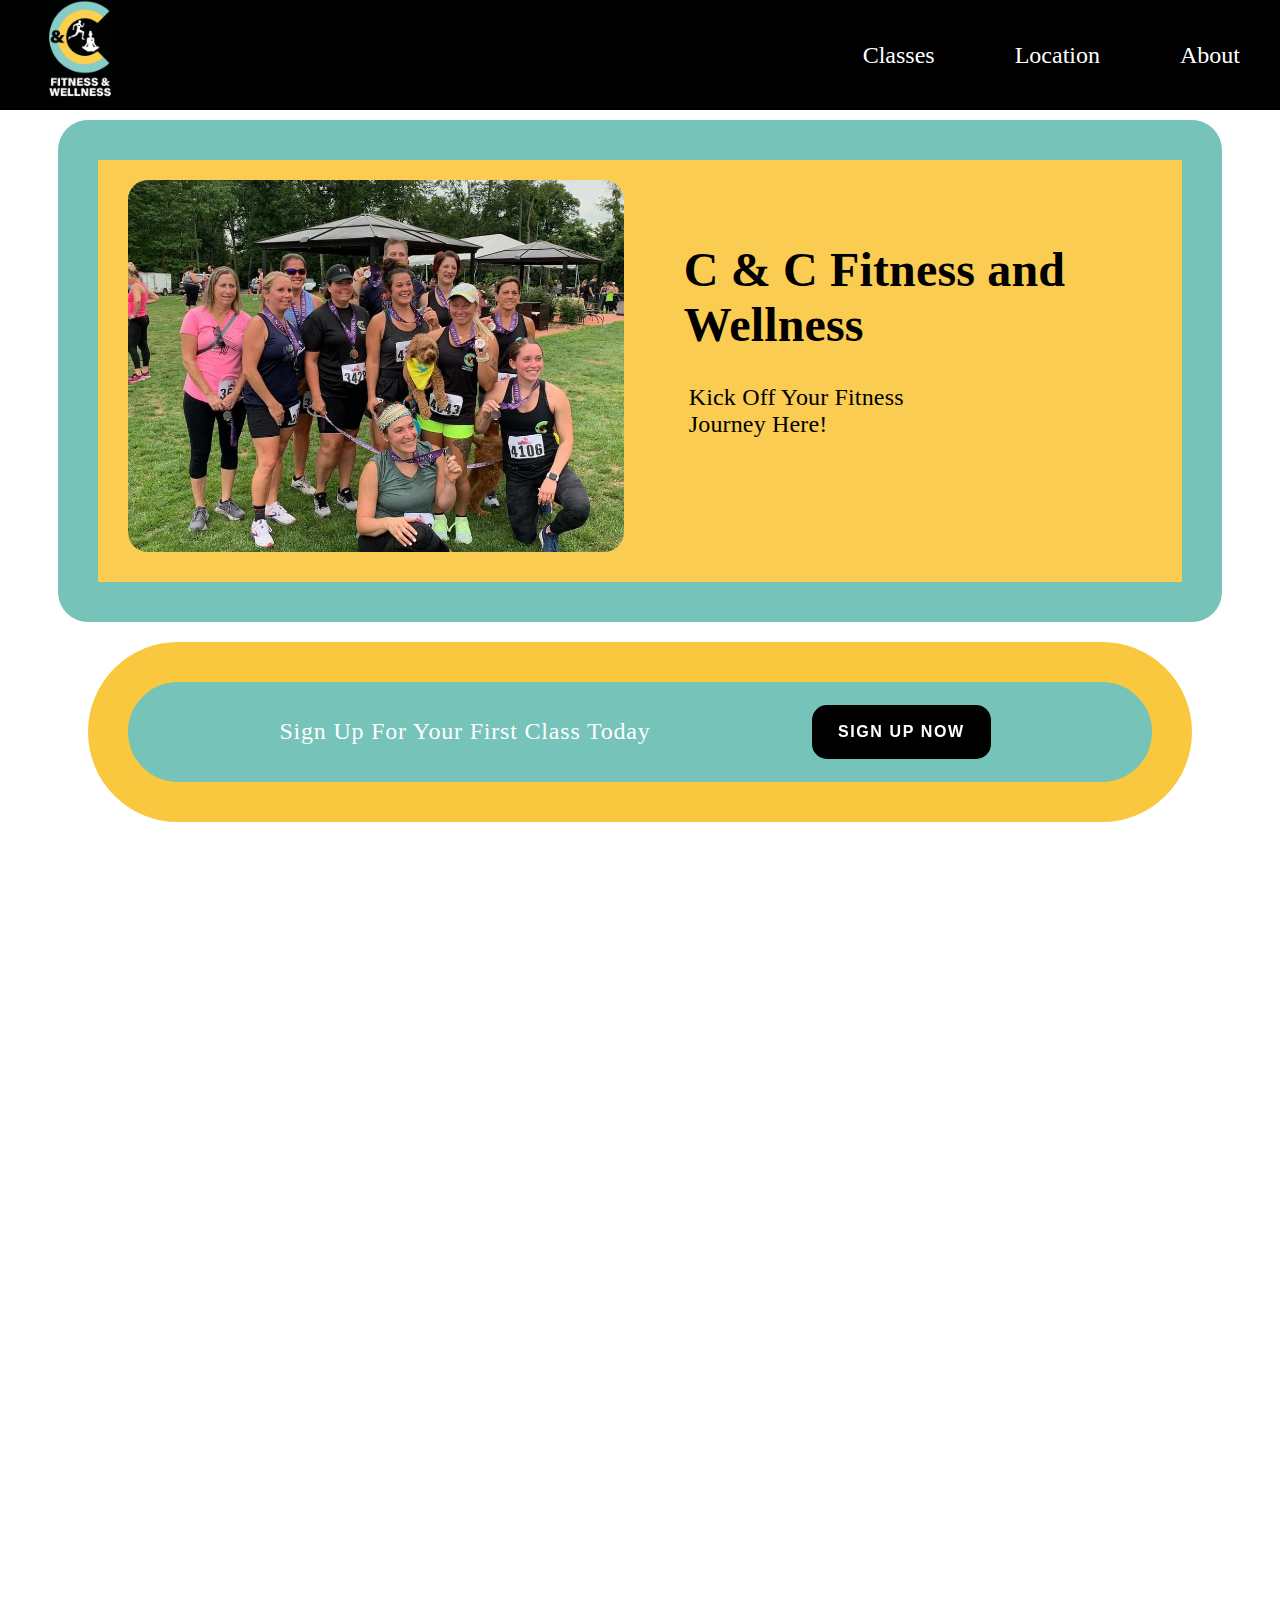
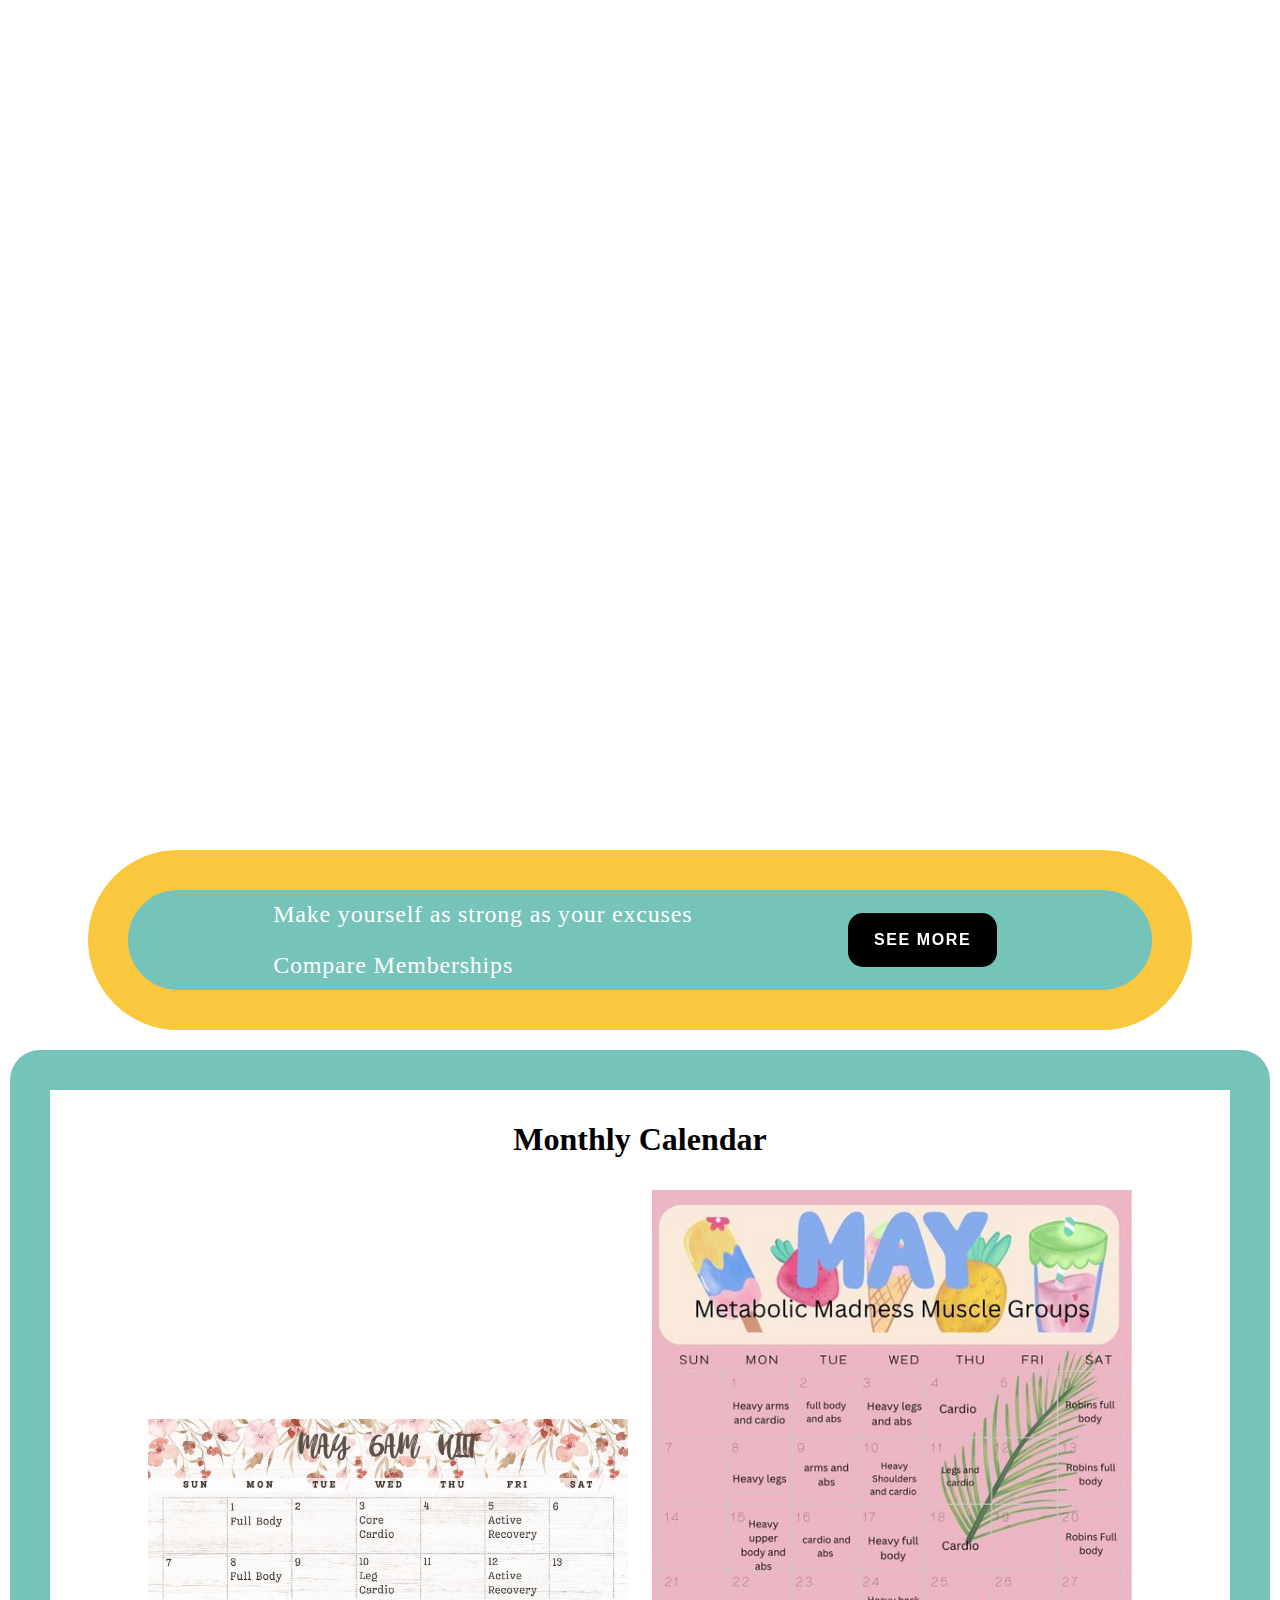
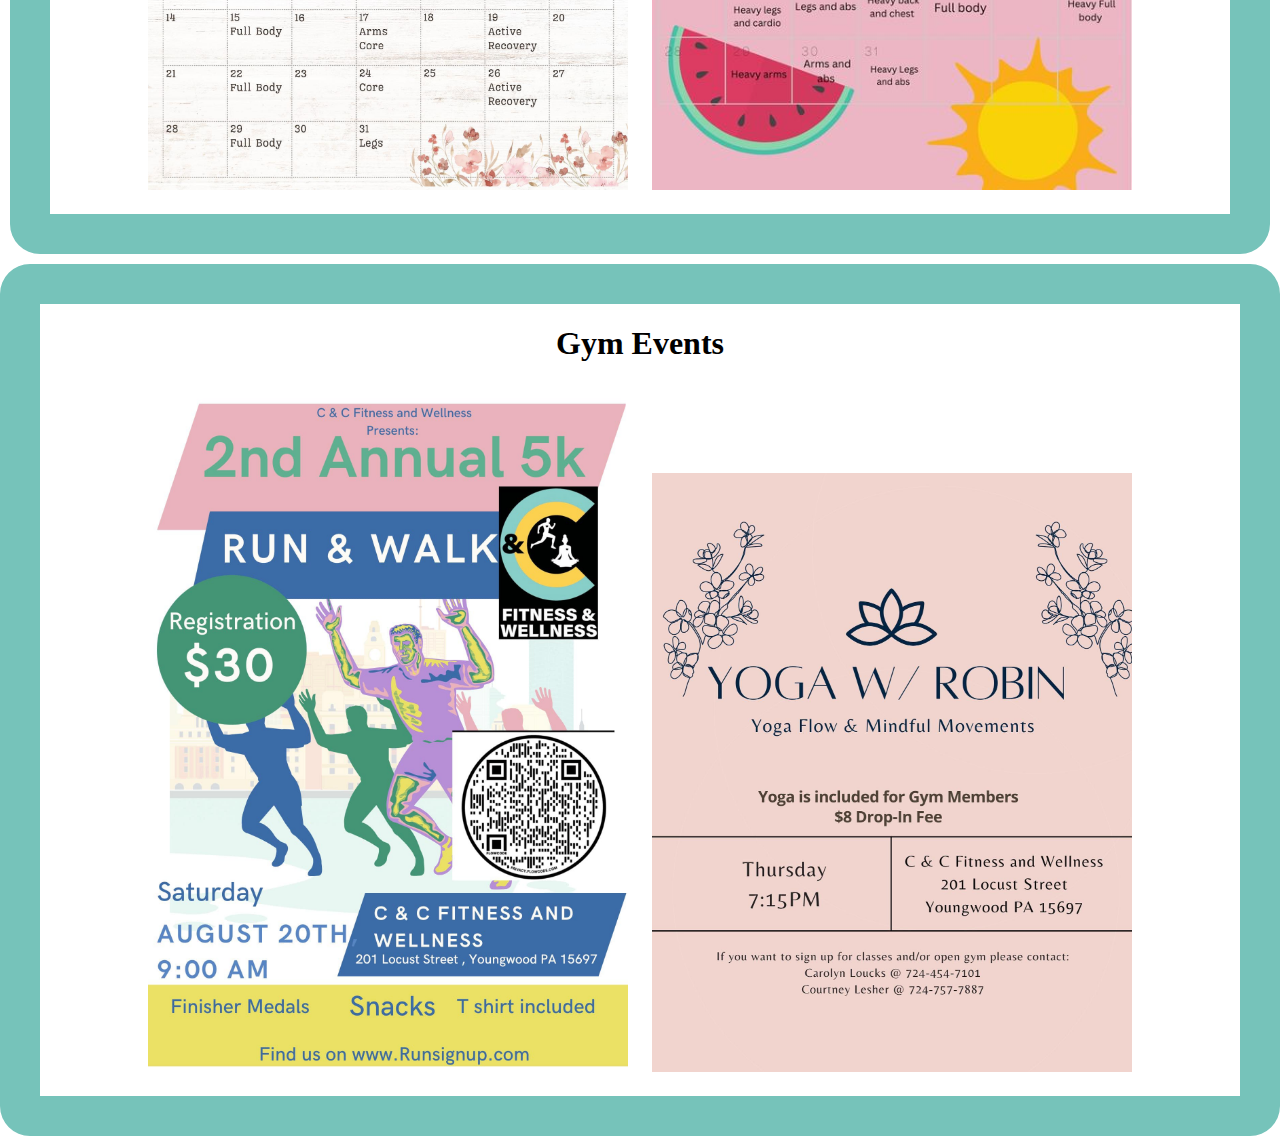
<file: index.html>
<!DOCTYPE html>
<html lang="en">
  <head>
    <meta charset="UTF-8">
    <meta name="viewport" content="width=device-width, initial-scale=1.0">
    <meta http-equiv="X-UA-Compatible" content="ie=edge">
    <title>HTML 5 Boilerplate</title>
    <script src="index.js"></script>
    <link rel="stylesheet" href="index.css">
    <script defer src="index.js"></script>
  </head>
  <body>
    <div class="flexlayout" id="content">
      <nav class="navbar">
        <a href="./index.html" class="logo">
          <img src="./photo/LOGO.png" 
          alt="C&CLogo"></img>
        </a>
        <ul class="nav-links">
          <li class="nav-item"><a href="./class.html">Classes</a></li>
          <li class="nav-item"><a href="./location.html">Location</a></li>
          <li class="nav-item"><a href="./about.html">About</a></li>
      </nav>
      <div class="firstblock">
        <div class="intro"> 
          <img src="./photo/groupphotoc&c.png"
            alt="C&C Class at 5k Race"></img>
          <div>
            <h1>C & C Fitness and Wellness</h1>
            <p>Kick Off Your Fitness <br> Journey Here!</p>
          </div>
        </div>
      </div>
      </div>
        <div class="joinBar1">
          <div class="joinbar">  
            <p>Sign Up For Your First Class Today</p>
            <button type="button" onclick= window.location.href="./contact.html">
              Sign Up Now</button>
          </div>
        </div>                                       
        <div class="photosection">
          <div class="boxSection"> 
            <img src="./photo/kidsclass.png"
            alt="Kids Class Working Out"></img>
            <div class="boxSectionWords">
              <h2>Be an Athlete at Any Age</h2>
              <p>Check out our Kid's Workout Class Today</p>
            </div>
          </div>
          <div class="boxSection">
            <div class="boxSectionWords">
              <h2>Check Us Out on Facebook</h2>
              <button onclick=window.location.href="https://www.facebook.com/ccfitnessandwellnessgym/">
                Facebook
              </button>
            </div>
            <img src="./photo/groupphotoII.png"
             alt="Group Award Photo"></img>
          </div>
          <div class="boxSection">
            <img src="./photo/triblive.png"
             alt="Tribe Live Article Img"></img>
             <div class="boxSectionWords">
              <h2>Pushing the Limit</h2>
              <button onclick=window.location.href="https://triblive.com/local/valley-news-dispatch/able-the-disabled-personal-trainers-dont-see-limitations-as-limiting/">
              Trib Live Article
              </button>
             </div>
          </div>
        </div>
        <div class="infosection"> </div>
        <div>
          
        </div>
        <div class="joinBar1">
          <div class="joinbar">
            <div>
              <p>Make yourself as strong as your excuses</p>
              <p>Compare Memberships</p>
            </div>
            <button type="button" onclick= window.location.href="./class.html">
              See More</button>
          </div>
        </div>
        <div class="calendar"> 
          <h1> Monthly Calendar</h1>
          <div>
            <img src="./photo/calendar.png"
             alt="May 6am HIIT Calendar"></img>
            <img src="./photo/calendarII.png"
            alt="May Muscle Group Calendar"></img>
          </div> 
        </div>
        <div class="gymEvents">
          <h1>Gym Events</h1>
          <div class="gymEventsPhotos"> 
            <img src="./photo/runwalk.png"
            alt="Run/Walk 5k Info"></img>
            <img src="./photo/robin.png"
            alt="Robin Yoga Class Info"></img>
          </div>
        </div>
        <div class="footer"> </div>
    </div>
  </body>
</html>
</file>
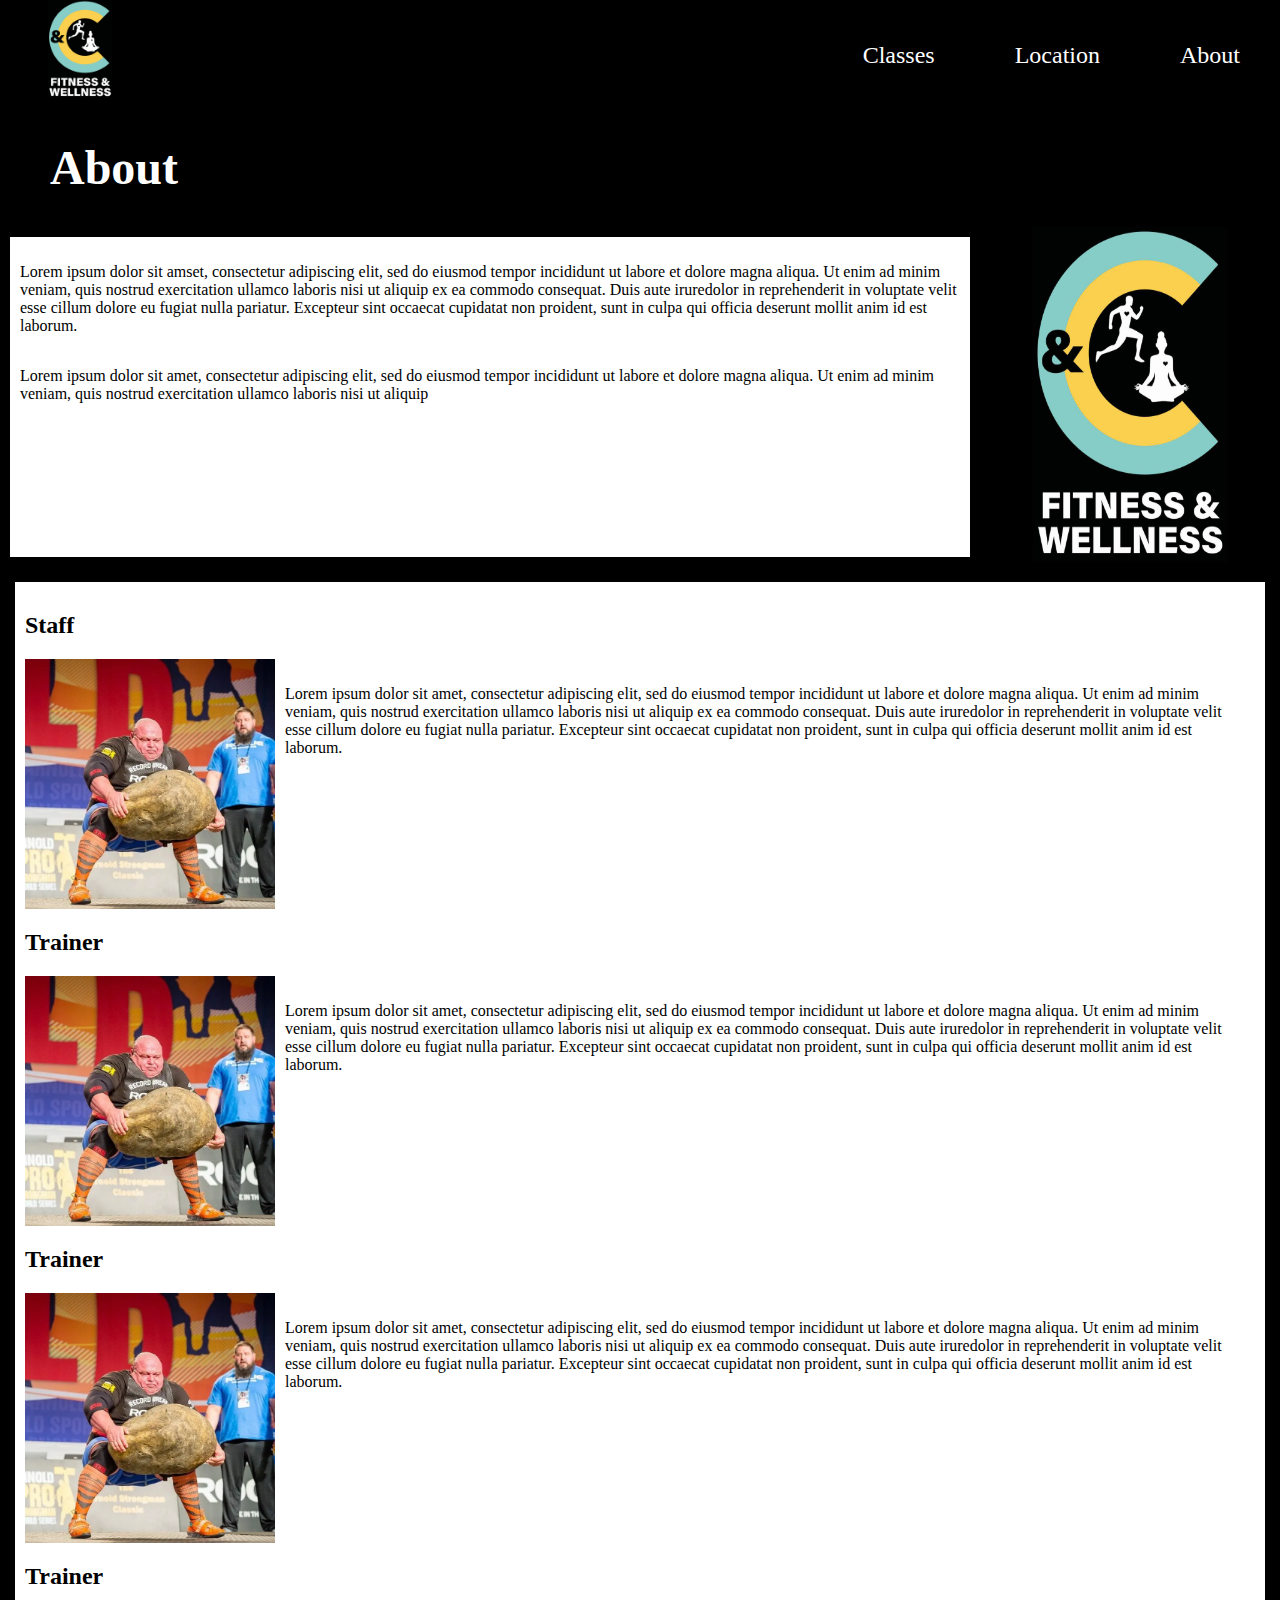
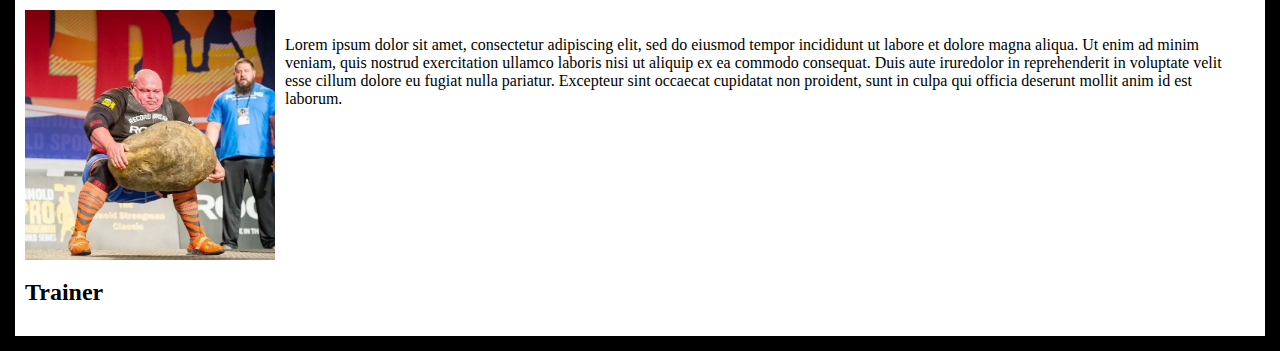
<file: about.html>
TYPE html>
<html lang="en">
  <head>
    <meta charset="UTF-8">
    <meta name="viewport" content="width=device-width, initial-scale=1.0">
    <meta http-equiv="X-UA-Compatible" content="ie=edge">
    <title>HTML 5 Boilerplate</title>
    <script src="index.js"></script>
    <link rel="stylesheet" href="about.css">
  </head>
  <body>
    <nav class="navbar">
      <a href="./index.html" class="logo">
        <img src="./photo/LOGO.png" 
        alt="C&CLogo"></img>
      </a>
      <ul class="nav-links">
        <li class="nav-item"><a href="./class.html">Classes</a></li>
        <li class="nav-item"><a href="./location.html">Location</a></li>
        <li class="nav-item"><a href="./about.html">About</a></li>
    </nav>
    <div class="aboutcontainer">
        <div>
            <h1>About</h1>
        </div>
    </div>
    <div class="background">
        <div class="backgroundText"> 
            <p>Lorem ipsum dolor sit amset, consectetur adipiscing elit, sed do eiusmod tempor 
                incididunt ut labore et dolore magna aliqua. Ut enim ad minim veniam, quis nostrud 
                exercitation ullamco laboris nisi ut aliquip ex ea commodo consequat. Duis aute iruredolor in reprehenderit in voluptate velit esse cillum dolore eu fugiat nulla pariatur. 
                Excepteur sint occaecat cupidatat non proident, sunt in culpa qui officia deserunt 
                mollit anim id est laborum.
            </p>
            <p>
                Lorem ipsum dolor sit amet, consectetur adipiscing elit, sed do eiusmod tempor 
                incididunt ut labore et dolore magna aliqua. Ut enim ad minim veniam, quis nostrud 
                exercitation ullamco laboris nisi ut aliquip
            </p>
        </div>
        <img src="./photo/LOGO.png" 
            alt="C&CLogo">
            </img>
        </div>
    </div>
    <div class="staffContainer">
        <h2>Staff</h2>
        <div class="profileContainer">
            <div class="profilePicture">
                <img src="./photo/boulderguy.png"
                alt="profile picture of trainers"></img>
                <h2>Trainer</h2>
            </div>
            <p>Lorem ipsum dolor sit amet, consectetur adipiscing elit, sed do eiusmod tempor 
                    incididunt ut labore et dolore magna aliqua. Ut enim ad minim veniam, quis nostrud 
                    exercitation ullamco laboris nisi ut aliquip ex ea commodo consequat. Duis aute iruredolor in reprehenderit in voluptate velit esse cillum dolore eu fugiat nulla pariatur. 
                    Excepteur sint occaecat cupidatat non proident, sunt in culpa qui officia deserunt 
                    mollit anim id est laborum.</p>
        </div>
            <div class="profileContainer">
                <div class="profilePicture">
                    <img src="./photo/boulderguy.png"
                    alt="profile picture of trainers"></img>
                    <h2>Trainer</h2>
                </div>
                <p>Lorem ipsum dolor sit amet, consectetur adipiscing elit, sed do eiusmod tempor 
                    incididunt ut labore et dolore magna aliqua. Ut enim ad minim veniam, quis nostrud 
                    exercitation ullamco laboris nisi ut aliquip ex ea commodo consequat. Duis aute iruredolor in reprehenderit in voluptate velit esse cillum dolore eu fugiat nulla pariatur. 
                    Excepteur sint occaecat cupidatat non proident, sunt in culpa qui officia deserunt 
                    mollit anim id est laborum.</p>
            </div>
            <div class="profileContainer">
                <div class="profilePicture">
                    <img src="./photo/boulderguy.png"
                    alt="profile picture of trainers"></img>
                    <h2>Trainer</h2>
                </div>
                <p>Lorem ipsum dolor sit amet, consectetur adipiscing elit, sed do eiusmod tempor 
                    incididunt ut labore et dolore magna aliqua. Ut enim ad minim veniam, quis nostrud 
                    exercitation ullamco laboris nisi ut aliquip ex ea commodo consequat. Duis aute iruredolor in reprehenderit in voluptate velit esse cillum dolore eu fugiat nulla pariatur. 
                    Excepteur sint occaecat cupidatat non proident, sunt in culpa qui officia deserunt 
                    mollit anim id est laborum.</p>
            </div>
            <div class="profileContainer">
                <div class="profilePicture">
                    <img src="./photo/boulderguy.png"
                    alt="profile picture of trainers"></img>
                    <h2>Trainer</h2>
                </div>
                <p>Lorem ipsum dolor sit amet, consectetur adipiscing elit, sed do eiusmod tempor 
                    incididunt ut labore et dolore magna aliqua. Ut enim ad minim veniam, quis nostrud 
                    exercitation ullamco laboris nisi ut aliquip ex ea commodo consequat. Duis aute iruredolor in reprehenderit in voluptate velit esse cillum dolore eu fugiat nulla pariatur. 
                    Excepteur sint occaecat cupidatat non proident, sunt in culpa qui officia deserunt 
                    mollit anim id est laborum.</p>
            </div>
        </div>
    </div>
  </body>
</html>
</file>
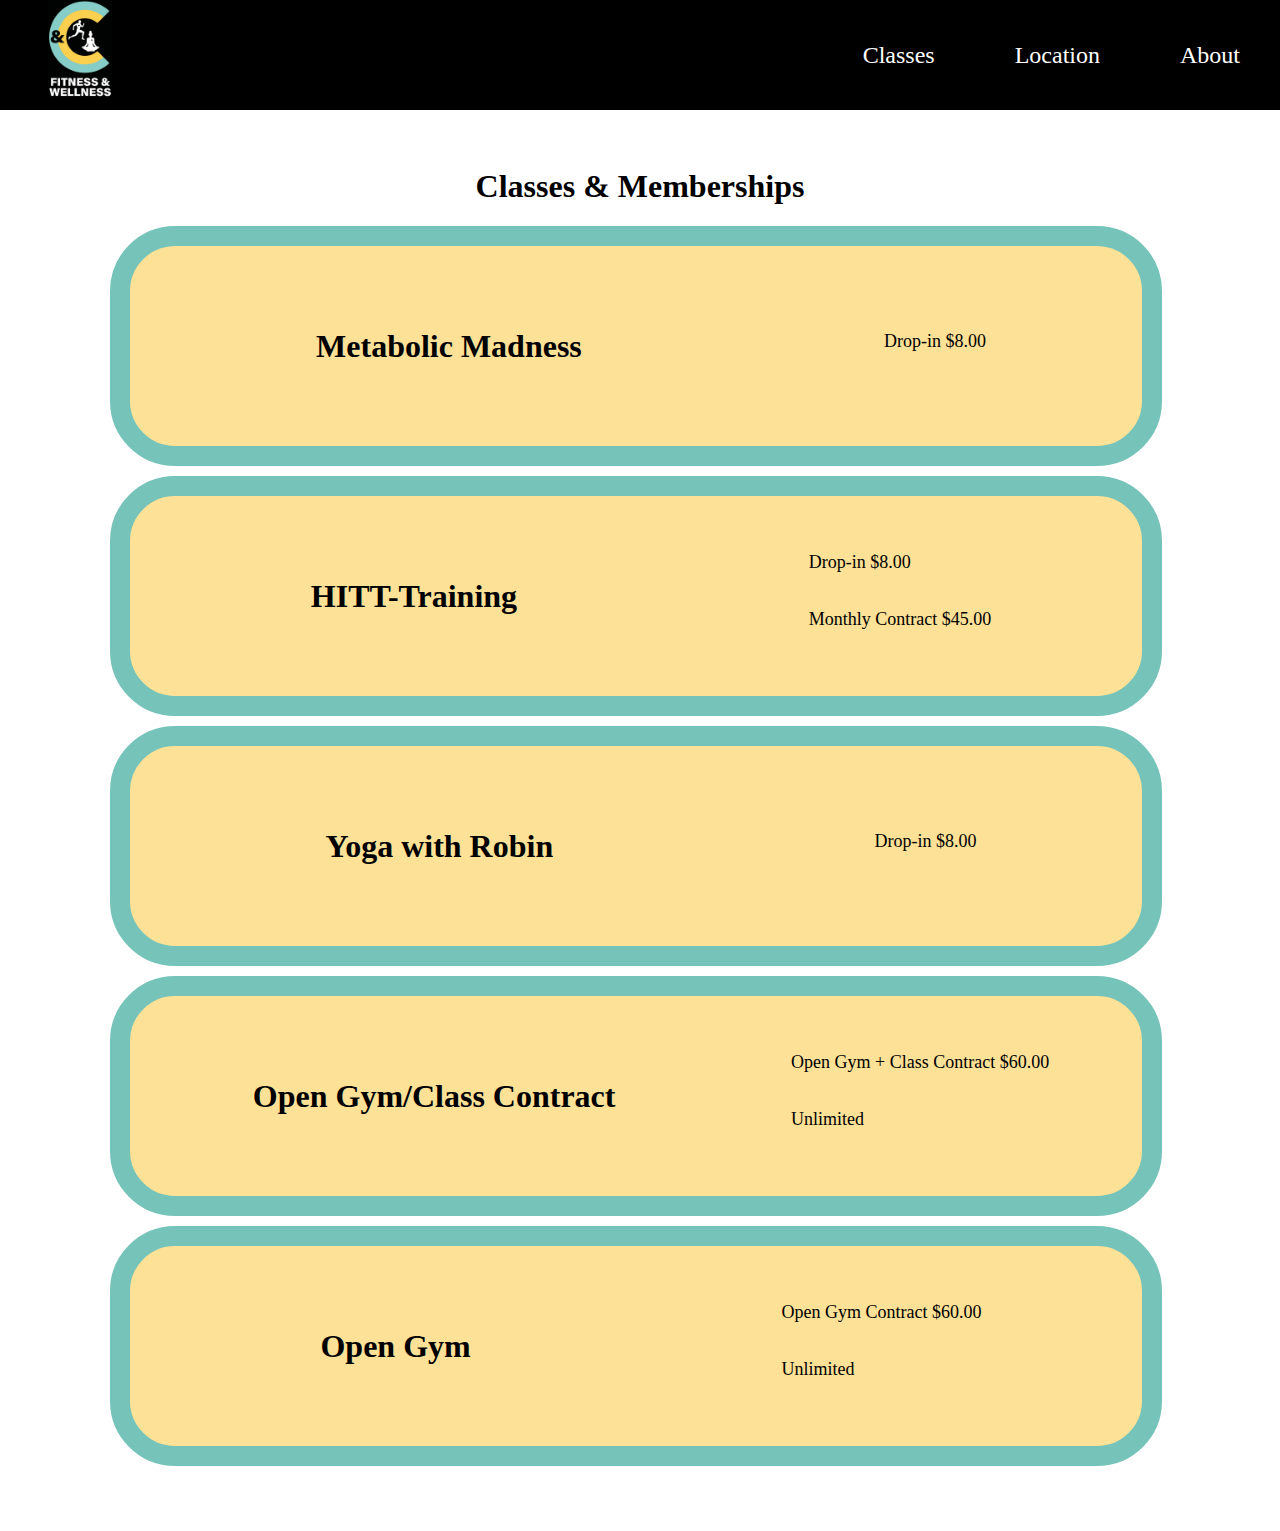
<file: class.html>
TYPE html>
<html lang="en">
  <head>
    <meta charset="UTF-8">
    <meta name="viewport" content="width=device-width, initial-scale=1.0">
    <meta http-equiv="X-UA-Compatible" content="ie=edge">
    <title>HTML 5 Boilerplate</title>
    <script src="index.js"></script>
    <link rel="stylesheet" href="class.css">
  </head>
  <body>
    <nav class="navbar">
      <a href="./index.html" class="logo">
        <img src="./photo/LOGO.png" 
        alt="C&CLogo"></img>
      </a>
      <ul class="nav-links">
        <li class="nav-item"><a href="./class.html">Classes</a></li>
        <li class="nav-item"><a href="./location.html">Location</a></li>
        <li class="nav-item"><a href="./about.html">About</a></li>
    </nav>
    <div class="classes">
        <h1>Classes & Memberships</h1>
        <div class="classBox">
            <h3>Metabolic Madness</h3>
            <div class="classprices">
                <p>Drop-in $8.00</p>
            </div>
        </div>
        <div class="classBox">
            <h3>HITT-Training</h3>
            <div class="classprices">
                <p>Drop-in $8.00</p>
                <p>Monthly Contract $45.00</p>
            </div>
        </div>
        <div class="classBox">
            <h3>Yoga with Robin</h3>
            <div class="classprices">
                <p>Drop-in $8.00</p>
            </div>
        </div>
        <div class="classBox">
            <h3>Open Gym/Class Contract</h3>
            <div class="classprices">
                <p>Open Gym + Class Contract  $60.00</p>
                <p>Unlimited</p>
            </div>
        </div>
        <div class="classBox">
            <h3>Open Gym</h3>
            <div class="classprices">
                <p>Open Gym Contract $60.00</p>
                <p>Unlimited</p>
            </div>
        </div>
    </div>
    <div class="footer">

    </div>
  </body>
</html>
</file>
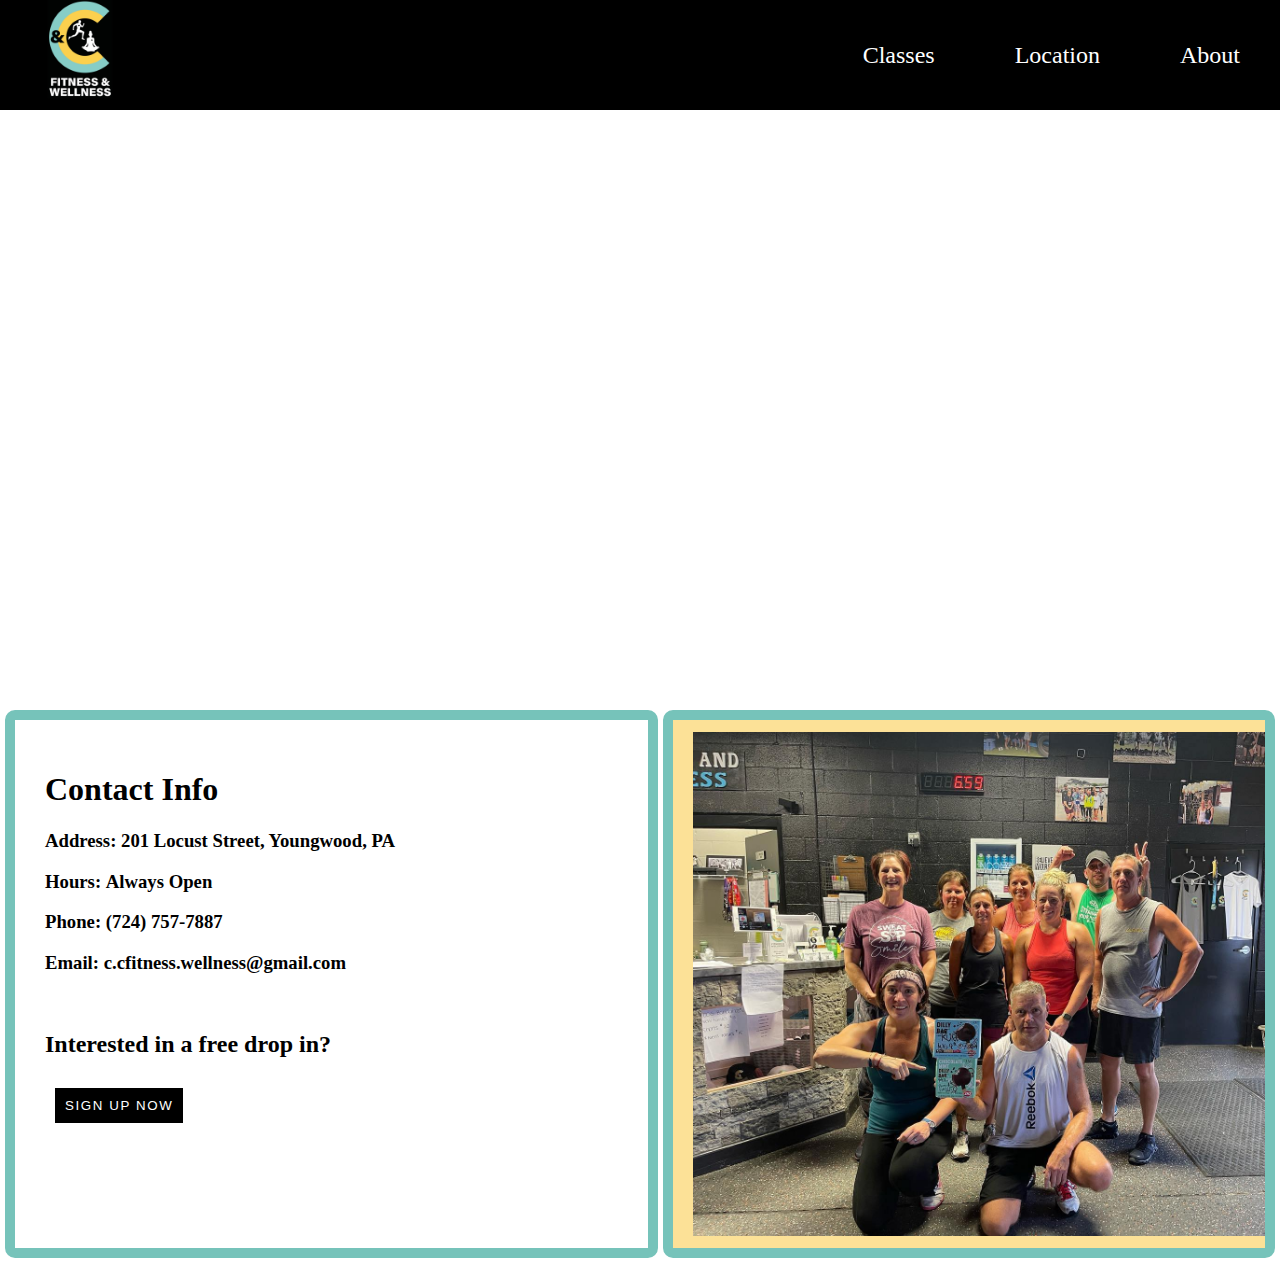
<file: location.html>
<!DOCTYPE html>
<html lang="en">
  <head>
    <meta charset="UTF-8">
    <meta name="viewport" content="width=device-width, initial-scale=1.0">
    <meta http-equiv="X-UA-Compatible" content="ie=edge">
    <title>HTML 5 Boilerplate</title>
    <script src="index.js"></script>
    <link rel="stylesheet" href="location.css">
  </head>
  <body>
    <nav class="navbar">
      <a href="./index.html" class="logo">
        <img src="./photo/LOGO.png" 
        alt="C&CLogo"></img>
      </a>
      <ul class="nav-links">
        <li class="nav-item"><a href="./class.html">Classes</a></li>
        <li class="nav-item"><a href="./location.html">Location</a></li>
        <li class="nav-item"><a href="./about.html">About</a></li>
    </nav>
    <div class ="googlemapscontainer">
      <iframe src="https://www.google.com/maps/embed?pb=!1m18!1m12!1m3!1d3045.771337337399!2d-79.58058742844129!3d40.23638608857687!2m3!1f0!2f0!3f0!3m2!1i1024!2i768!4f13.1!3m3!1m2!1s0x8834d97e7f984965%3A0x2ffb112070a6b605!2sC%20%26%20C%20Fitness%20and%20Wellness!5e0!3m2!1sen!2sus!4v1682957131803!5m2!1sen!2sus" 
      width="100%" height="100%" style="border:0;" 
      allowfullscreen="" loading="lazy" referrerpolicy="no-referrer-when-downgrade">
      </iframe>
    </div>
    <div class = "contactflex">
      <div class="contact">
        <h1><b>Contact Info</b></h1>
        <h3><b>Address:</b> 201 Locust Street, Youngwood, PA</h3>
        <h3><b>Hours: </b> Always Open</h3>
        <h3><b>Phone: </b>(724) 757-7887</h3>
        <h3><b>Email: </b>c.cfitness.wellness@gmail.com</h3>
        <br>
        <h2>Interested in a free drop in?</h2>
        <button type="button" onclick= window.location.href="./contact.html">
          Sign Up Now</button>
      </div>
      <div class="imglocation">
        <img src="./photo/insidec&c.jpeg" class="locationphoto"
        alt="C&C Group Outside"></img>
      </div>
    </div>
    <div class="footer">
      <p></p>
    </div>
  </body>
</html>
</file>
<file: index.css>
.flexlayout {
    display: flex;
    flex-direction: column;
    border: none;
}

html, body {
  font-family: Impact,
  Haettenschweiler,Franklin Gothic Bold,Charcoal,
  Helvetica Inserat,Bitstream Vera Sans Bold,Arial Black,sans serif;
  width: 100%;
  height: 100%;
  }
body {
  margin: 0;
  padding: 0;
  }

nav {
  width: 100%;
  position: fixed; 
  top: 0; 
  left: 0; 
  z-index: 9999;
  background-color: black;
  display: flex;
  justify-content: space-between;
  align-items: center;
}
.logo {
  display: inline-block;
}

.logo img {
  width: 100px;
  padding-left: 30px;
  padding-bottom: 10px;
  vertical-align: middle;
}

.nav-links {
  list-style: none;
  display: flex;
}

.nav-item a {
  display: inline-block;
  padding: 15px 40px;
  font-size: x-large;
  text-decoration: none;
  color: white;
}

.nav-item:hover {
  background-color: #76C3BA;
}

.firstblock {
  display: flex;
  justify-content: center;
  align-items: center;
}

.intro {
  margin: 120px 10px 10px 10px;
  padding: 20px 30px 30px;
  display: flex;
  width: 80%;
  flex-direction: row;
  justify-content: space-around;
  border-style: solid;
  border-color: #76C3BA;
  border-width: 40px;
  border-radius: 30px;
  background-color: #f9c73fe7;
  letter-spacing: 0.01rem;
}

.intro img {
  width: 650px;
  height: 100%;
  border-radius: 20px;
  overflow: hidden;
}

.intro h1 {
  font-size: xxx-large;
  padding: 30px 60px 0px ;
}

.intro p {
  font-size: x-large;
  padding: 0px 65px 20px;
}

.joinBar1 {
  display: flex;
  justify-content: center;
  align-items: center;
}
.joinBar1 p{
  font-size: x-large;
  letter-spacing: 0.05rem;
}

.joinbar {
    background-color: #76C3BA;
    color: white;
    display: flex;
    flex-direction: row;
    margin: 10px 20px;
    width: 80%;
    height: 100px;
    align-items: center;
    justify-content: space-evenly;
    border-radius: 96px;
    border: 40px #FAC83F solid;
}

.photosection {
  display: grid;
  place-items: center;
  align-items: center;
  padding: 20px;
  margin-top: 10px;
  margin: 10px;
  min-height: 100vh;
  
}

.boxSection {
  display: flex;
  flex-direction: row;
  justify-content: space-around;
  align-items: center;
  padding: 10px 20px 36px;
  margin: 10px;
  opacity: 0;
}

.show {
  opacity: 1;
}

.boxSection img {
  width: 400px;
  height: 400px;
  border: #76C3BA;
  border-width: 20px;
  border-radius: 90px;
  margin: 5px ;
  border-style: solid;
}
.boxSectionWords {
  font-size: large;
  padding: 0px 10px;
  display: flex;
  flex-direction: column;
  justify-content: center;
  align-items: center;
  border: #76C3BA;
  border-width: 10px;
  background-color: #f9c73f8a;
  border-radius: 90px;
  height: 200px;
  width: 600px;
  border-style: solid;
  overflow: hidden;
  white-space: nowrap;
  letter-spacing: 0.01rem;
}

button {
  appearance: none;
  background-color: black;
  padding: 16px 24px;
  border-radius: 15px;
  margin: 10px;
  border: 2px solid black;
  border-radius: 15px;
  background-color: black;
  text-transform: uppercase;
  letter-spacing: 0.1rem;
  color: white;
  box-sizing: border-box;
  display: inline-block;
  font-size: 16px;
  text-align: center;
  font-weight: 550;
  line-height: normal;
  cursor: pointer;   
  text-decoration: none;
  transition: all 300ms cubic-bezier(.23, 1, 0.32, 1);
  user-select: none;   
  -webkit-user-select: none;  
  touch-action: manipulation;  
  will-change: transform; 
}

button :disabled {   
  pointer-events: none; 
}  
button:hover {   
  box-shadow: rgba(0, 0, 0, 0.25) 0 8px 15px;   
  transform: translateY(-2px); 
}  
button:active {   
  box-shadow: none;   
  transform: translateY(0);
}

.calendar {
  display: flex;
  flex-direction: column;
  justify-content: center;
  align-items: center;
  border: #76C3BA;
  border-width: 40px;
  border-radius: 30px;
  border-style: solid;
  padding: 10px;
  margin: 10px;
}

.calendar img {
  width: 480px;
  height: 100%;
  padding: 10px;
}

.gymEvents {
  display: flex;
  flex-direction: column;
  justify-content: center;
  align-items: center;
  border: #76C3BA;
  border-width: 40px;
  border-radius: 30px;
  border-style: solid;
}

.gymEvents img {
  width: 480px;
  height: 100%;
  padding: 10px;
}

.gymEventsPhotos {
  flex-direction: row;
  align-items: center;
  padding-bottom: 10px;
}
</file>
<file: about.css>
html, body {
  font-family: Impact,Haettenschweiler,Franklin Gothic Bold,Charcoal,Helvetica Inserat,Bitstream Vera Sans Bold,Arial Black,sans serif;
  width: 100%;
  height: 100%;
  }
body {
  margin: 0;
  padding: 0;
  }

nav {
  width: 100%;
  position: fixed; 
  top: 0; 
  left: 0; 
  z-index: 9999;
  background-color: black;
  display: flex;
  justify-content: space-between;
  align-items: center;
}
.logo {
  display: inline-block;

}

.logo img {
  width: 100px;
  padding-left: 30px;
  padding-bottom: 10px;
  vertical-align: middle;
}

.nav-links {
  list-style: none;
  display: flex;
}

.nav-item a {
  display: inline-block;
  padding: 15px 40px;
  font-size: x-large;
  text-decoration: none;
  color: white;
}

.nav-item:hover {
  background-color: #76C3BA;
}

.aboutcontainer {
  display: flex;
  margin-top: 80px;
  background-color: black;
  color: white;
}
.aboutcontainer h1 {
  font-size: xxx-large;
  padding: 10px 40px 0px 50px;
}
.background {
  display: flex;
  flex-direction: row;
}
.background img {
  height: 340px;
  width: 300px;
}
.backgroundText {
  display: flex;
  flex-direction: column;
  height: 300px;
  width: 100%;    
  border: black;
  border-width: 10px;
  padding: 10px;
  border-style: solid;
  align-items: center;

}   
.logobigger {
  width: 100px;
  padding-left: 30px;
  padding-bottom: 10px;
}

.staffContainer{
  display: flex;
  flex-direction: column;
  border: black;
  border-style: solid;
  border-width: 15px;
  padding: 10px;

}
.profileContainer {
  display: flex;
  flex-direction: row;
  justify-content: space-around;
}

.profileContainer p {
  padding: 10px;
}

.profilePicture {
  display: flex;
  flex-direction: column;
}

.profilePicture img {
  height: 250px;
  width: 250px;
}
</file>
<file: class.css>
html, body {
    font-family: Impact,Haettenschweiler,Franklin Gothic Bold,Charcoal,Helvetica 
    Inserat,Bitstream Vera Sans Bold,Arial 
    Black,sans serif;
width: 100%;
height: 100%;
}
body {
margin: 0;
padding: 0;
}

nav {
width: 100%;
position: fixed; 
top: 0; 
left: 0; 
z-index: 9999;
background-color: black;
display: flex;
justify-content: space-between;
align-items: center;
}
.logo {
display: inline-block;
}

.logo img {
width: 100px;
padding-left: 30px;
padding-bottom: 10px;
vertical-align: middle;
}

.nav-links {
list-style: none;
display: flex;
}

.nav-item a {
display: inline-block;
padding: 15px 40px;
font-size: x-large;
text-decoration: none;
color: white;
}

.nav-item:hover {
background-color: #76C3BA;
}

.classes {
    margin: 60px 100px 60px 100px;
}
.classes h1{
margin-top: 150px;
display: flex;
justify-content: center;
align-items: center;
font-size: xx-large;
}

.classes div {
    margin: 10px;
}

.classes h3 {
font-size: xx-large;
}
.classes p {
font-size: large;
}

.classBox {
display: flex;
height: 200px;
width: 90%;
justify-content: space-around;    
border: #76C3BA;
border-width: 20px;
border-style: solid;
align-items: center;
background-color: #f9c73f8a;
border-radius: 65px;
padding-left: 40px;
}

.classprices {
display: flex;
flex-direction: column;
padding-bottom: 10px;
}

.footer {
height: .5%;
width: 100%;
}
</file>
<file: location.css>
html, body {
  font-family: Impact,Haettenschweiler,Franklin Gothic Bold,Charcoal,Helvetica 
  Inserat,Bitstream Vera Sans Bold,Arial 
  Black,sans serif;
    width: 100%;
    height: 100%;
    }
body {
    margin: 0;
    padding: 0;
    }

nav {
    width: 100%;
    position: fixed; 
    top: 0; 
    left: 0; 
    z-index: 9999;
    background-color: black;
    display: flex;
    justify-content: space-between;
    align-items: center;
  }

.logo {
    display: inline-block;
  }

.logo img {
    width: 100px;
    padding-left: 30px;
    padding-bottom: 10px;
    vertical-align: middle;
  }

.nav-links {
    list-style: none;
    display: flex;
  }
  
.nav-item a {
    display: inline-block;
    padding: 15px 40px;
    font-size: x-large;
    text-decoration: none;
    color: white;
  }
  
.nav-item:hover {
    background-color: #76C3BA;
  }

.googlemapscontainer {
    margin-top: 100px;
    width: 100%;
    height: 600px;
    margin-bottom: 10px;
}

.contactflex {
    display: flex;
    flex-direction: row;
    justify-content: center;
    margin: 2px 5px 2px 5px;
}

.contact {
    flex: 1;
    padding: 10px;
    border: #76C3BA;
    border-width: 10px;
    border-style: solid;
    align-items: center;
    background-color: # ;
    border-radius: 10px;
    padding: 30px;
    margin-right: 5px;
}

.imglocation {
    flex: 1;
    display: flex;
    flex-direction: row;
    justify-content: space-evenly;
    border: #76C3BA;
    border-width: 10px;
    padding: 2px 10px;
    border-style: solid;
    background-color: #f9c73f8a;
    border-radius: 10px;
}

.locationphoto {
    width: 100%;
    padding: 10px;
}

.joinbar {
  display: flex;
  justify-content: center;
  align-items: center;
  padding: px;
  margin: 20px;
  background-image: linear-gradient(#85fff1, #76C3BA);
  box-shadow: 0 16px px rgba(1, 0, 0, 1);
  border-radius: 60px;
}

.contact button {
  padding: 10px;
  margin: 10px;
  border: none;
  background-color: black;
  text-transform: uppercase;
  letter-spacing: 0.1rem;
  color: #fff;
}

.contact button:hover {
  background-color: grey;
}

.footer {
  height: .5%;
  width: 100%;
}
</file>
